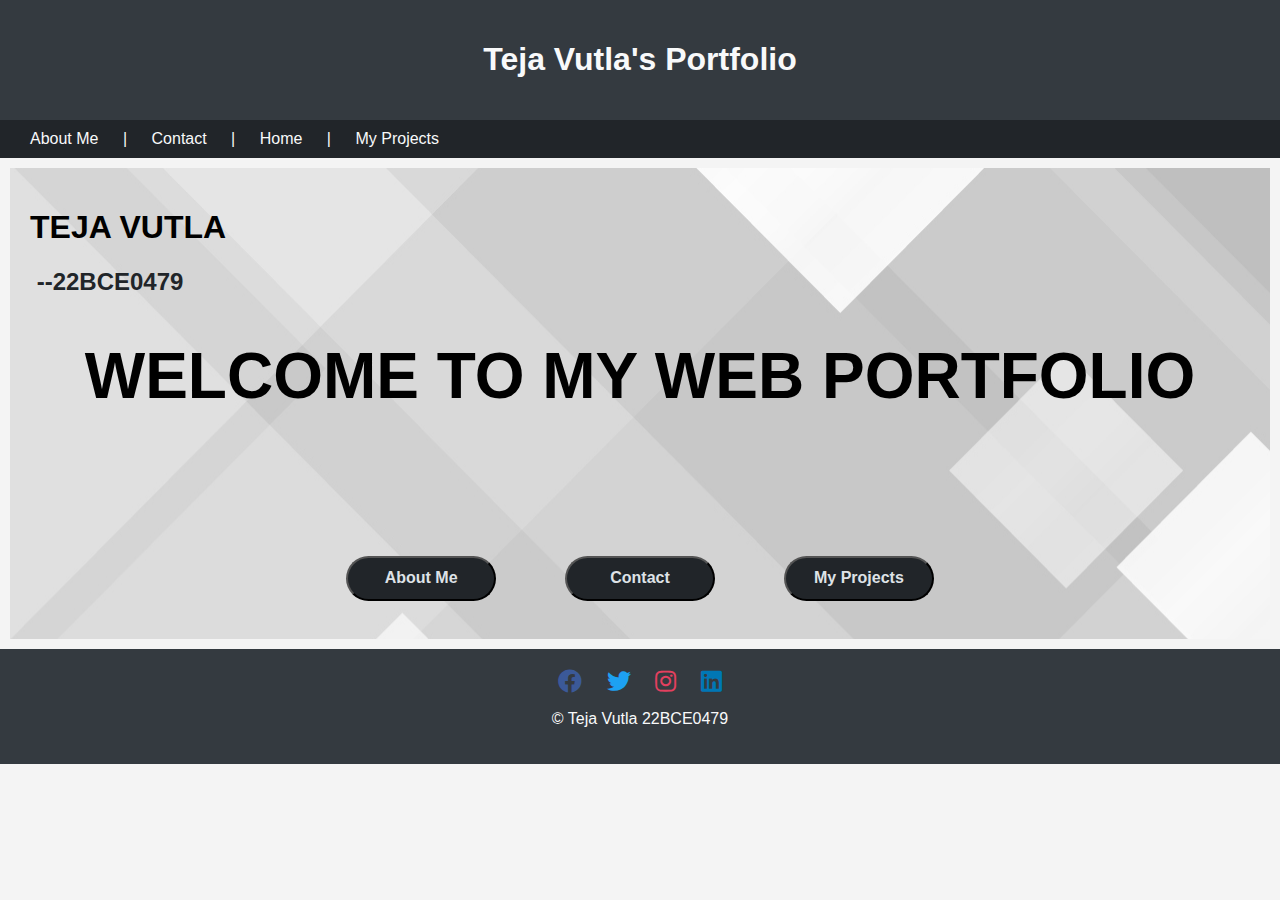
<file: index.html>
<!DOCTYPE html>
<html lang="en">
<head>
    <meta charset="UTF-8">
    <meta name="viewport" content="width=device-width, initial-scale=1.0">
    <link rel="stylesheet" href="https://cdnjs.cloudflare.com/ajax/libs/font-awesome/5.15.4/css/all.min.css">
    <title>Teja Vutla's Portfolio</title>
    <style>
        /* CSS styles */
        body {
            font-family: Arial, sans-serif;
            margin: 0;
            padding: 0;
            background-color: #f4f4f4; 
         
        }
        header, footer {
            background-color: #343a40; 
            color: #f8f9fa; 
            padding: 20px;
            text-align: center;
        }
        nav {
            background-color: #212529; 
            color: #f8f9fa;
            padding: 10px;
        }
        nav a {
            color: #f8f9fa; 
            text-decoration: none;
            padding: 5px 10px;
        }
        a {
            margin-right: 10px;
            margin-left: 10px;
        }
        button {
            background-color: #212529;
            color: #dee2e6;
            width: 150px;
            height: 45px;
            margin-right: 30px;
            margin-left: 30px;
            margin-top: 100px;
            border-radius: 22.5px;
            font-size: medium;
            font-weight: bold;
            transition: background-color 0.15s, color 0.15s;
        }
        button:hover {
            cursor: pointer;
            color: #212529;
            background-color: #dee2e6;
        }

        section {
            padding: 20px;
            margin: 10px;
            background-color: #dee2e6;
            background-image: url("banner-with-gray-and-white-geometric-diamonds-vector.jpg");
        }
        h2 {
            color: #212529;
        }
        .align{
            text-align: center;
            font-size:xx-large;
        }
    </style>
</head>
<body>
    <header>
        <h1>Teja Vutla's Portfolio</h1>
    </header>
    <nav>
        <a href="about.html" target="_blank">About Me</a> |
        <a href="contact.html" target="_blank">Contact</a> |
        <a href="#home">Home</a> |
        <a href="project.html" target = "_blank">My Projects</a> <!-- Link to another web page -->
    </nav>

    <section class="home">
        <h1>TEJA VUTLA</h1>
        <H2>&nbsp;--22BCE0479</H2>
        <div class = "align">
        <h1>WELCOME TO MY WEB PORTFOLIO</h1>
        <button onclick="window.open('about.html', '_blank')">About Me</button>
        <button onclick="window.open('contact.html', '_blank')">Contact</button>
        <button onclick="window.open('project.html', '_blank')">My Projects</button>

       </div>
       <br>
    </section>
    <footer>
        <a href="https://www.facebook.com/teja.vutla.3" target="_blank"><i class="fab fa-facebook" style="color: #3b5998; font-size: 24px;"></i></a>
        <a href="https://twitter.com/yourhandle" target="_blank"><i class="fab fa-twitter" style="color: #1da1f2; font-size: 24px;"></i></a>
        <a href="https://www.instagram.com/tejavutla?igsh=MXgwNHBzbzl2bnI3OQ==" target="_blank"><i class="fab fa-instagram" style="color: #e4405f; font-size: 24px;"></i></a>
        <a href="https://www.linkedin.com/in/yourprofile" target="_blank"><i class="fab fa-linkedin" style="color: #0077b5; font-size: 24px;"></i></a>
        <p>&copy; Teja Vutla 22BCE0479</p>
    </footer>
</body>
</html>
</file>
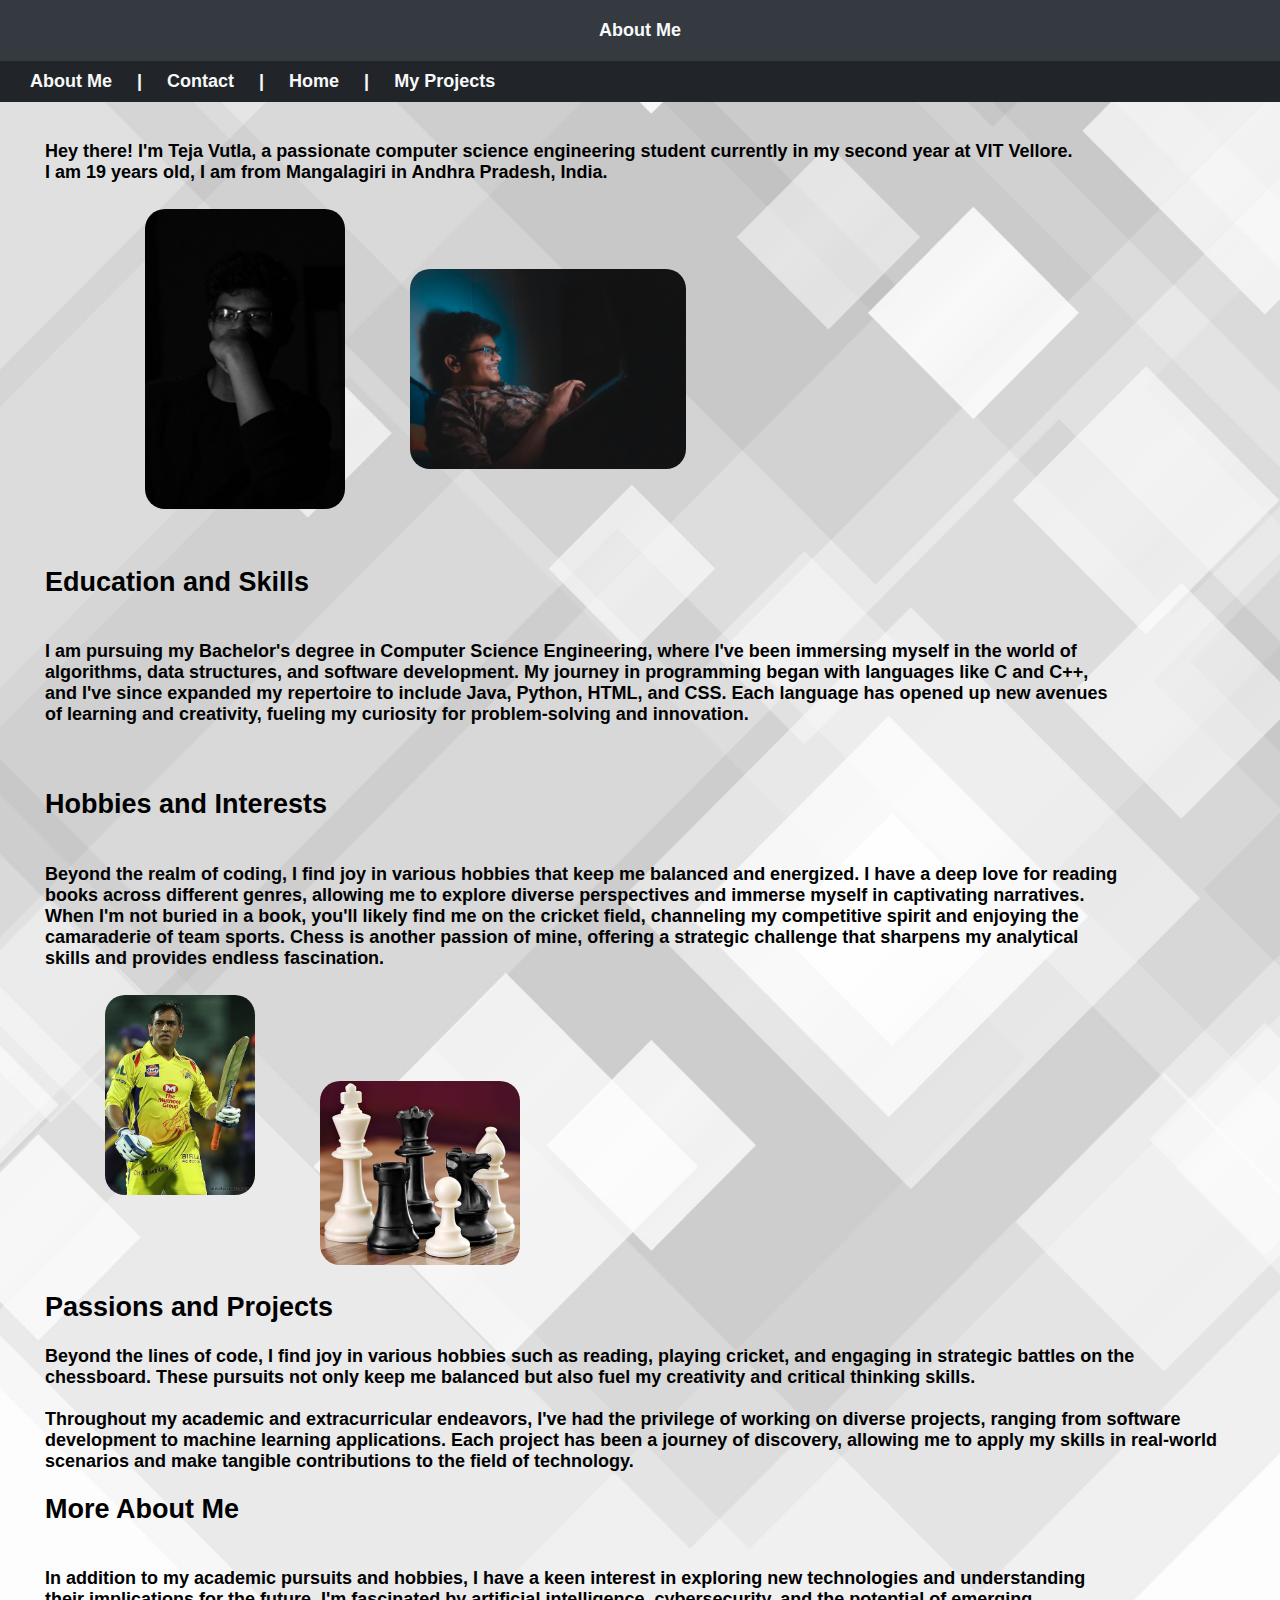
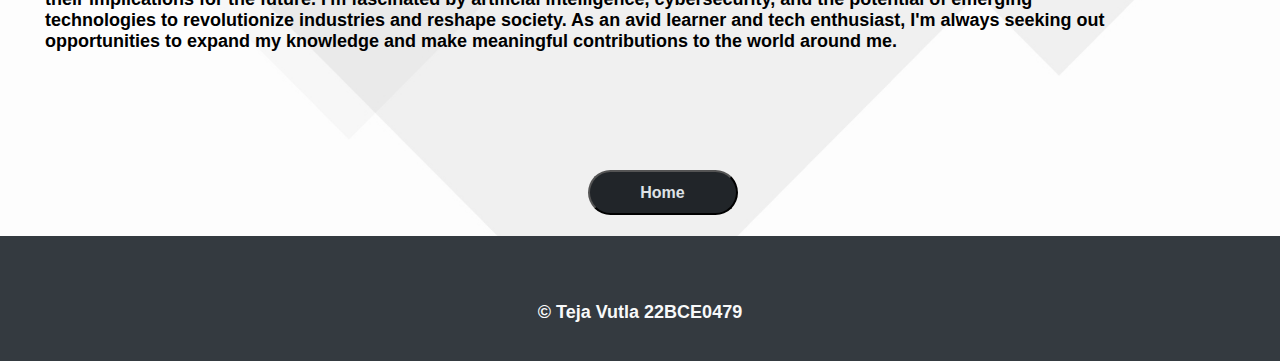
<file: about.html>
<!DOCTYPE html>
<html lang="en">
<head>
    <meta charset="UTF-8">
    <meta name="viewport" content="width=device-width, initial-scale=1.0">
    <title>About Me</title>
    <style>
        body {
            background-image: url("banner-with-gray-and-white-geometric-diamonds-vector.jpg"); 
            background-size: cover;
            margin: 0;
            padding: 0;
            font-family: Arial, sans-serif;
            font-size: large;
            font-weight: bold;
            color: black;
        }
        header, footer {
            background-color: #343a40; 
            color: #f8f9fa; 
            padding: 20px;
            text-align: center;
        }
        section {
            margin-left: 45px;
            position: relative;
        }
        div {
            text-align: center;
        }
        button {
            background-color: #212529;
            color: #dee2e6;
            width: 150px;
            height: 45px;
            margin-right: 30px;
            margin-left: 30px;
            margin-top: 100px;
            border-radius: 22.5px;
            font-size: medium;
            font-weight: bold;
            transition: background-color 0.15s, color 0.15s;
        }
        button:hover {
            cursor: pointer;
            color: #212529;
            background-color: #dee2e6;
        }
        .img1 {
            margin-top: 5px;
            width: 200px;
            height: auto;
            border-radius: 20px;
            margin-bottom: 30px;
            margin-left: 100px;
        }
        .img2 {
            margin-top: 5px;
            width: auto;
            height: 200px;
            border-radius: 20px;
            margin-bottom: 70px;
            margin-left: 60px;
        }
        .img1:hover{
            transform: scale(1.1);
            cursor: pointer;
        }
        .img2:hover{
            transform: scale(1.1);
            cursor: pointer;
        }
        .img3 {
            margin-top: 5px;
            width: auto;
            height: 200px;
            border-radius: 20px;
            margin-bottom: 70px;
            margin-left: 60px;
        }
        .img3:hover{
            transform: scale(1.1);
            cursor: pointer;
        }
        .img4 {
            width: 200px;
            height: auto;
            margin-left: 60px;
            border-radius: 20px;
        }
        .img4:hover{
            transform: scale(1.1);
            cursor: pointer;
        }
        nav {
            background-color: #212529; 
            color: #f8f9fa;
            padding: 10px;
        }
        nav a {
            color: #f8f9fa; 
            text-decoration: none;
            padding: 5px 10px;
        }
        a {
            margin-right: 10px;
            margin-left: 10px;
        }
    </style>
</head>
<body>
    <header>About Me</header>
    <nav>
        <a href="about.html">About Me</a> |
        <a href="contact.html" target="_blank">Contact</a> |
        <a href="index.html">Home</a> |
        <a href="project.html" target = "_blank">My Projects</a> <!-- Link to another web page -->
    </nav>
    <section>
        <br>
        <p>Hey there! I'm Teja Vutla, a passionate computer science engineering student currently 
            in my second year at VIT Vellore.
            <br> I am 19 years old, I am from Mangalagiri in Andhra Pradesh, India.
            <br>
            <br>
            <img src="tejavutla.jpg"  class ="img1" alt="">
            <img src="WhatsApp Image 2024-01-29 at 18.09.09_49a5e7d3.jpg" class="img2">
            <h2>Education and Skills</h2>
            <br>
            I am pursuing my Bachelor's degree in Computer Science Engineering,
            where I've been immersing myself in the world of
            <br> algorithms, data structures,
            and software development. My journey in programming began with languages like C and C++,
            <br>
            and I've since expanded my repertoire to include Java, Python, HTML, and CSS.
            Each language has opened up new avenues
            <br> of learning and creativity, fueling my curiosity 
            for problem-solving and innovation.
            <br>
            <br>
            <br>
            <h2>Hobbies and Interests</h2>
            <br>
            Beyond the realm of coding, I find joy in various hobbies that keep me balanced and energized.
            I have a deep love for reading
            <br> books across different genres, allowing me to explore diverse
            perspectives and immerse myself in captivating narratives.
            <br> When I'm not buried in a book,
            you'll likely find me on the cricket field, channeling my competitive spirit and enjoying the
            <br> camaraderie of team sports. Chess is another passion of mine, offering a strategic challenge
            that sharpens my analytical
            <br> skills and provides endless fascination.
            <br>
            <br>
            <img src="csk.jpg" class ="img3" alt="">
            <img src="ChessSet.jpg" class ="img4" alt="">
            <br>
            <h2>Passions and Projects</h2>
            Beyond the lines of code, I find joy in various hobbies such as reading, playing cricket, and engaging in strategic battles on the
            <br>chessboard. These pursuits not only keep me balanced but also fuel my creativity and critical thinking skills.
            <br>
            <br>
            Throughout my academic and extracurricular endeavors, I've had the privilege of working on diverse projects, ranging from software
            <br> development to machine learning applications. Each project has been a journey of discovery, allowing me to apply my skills in real-world
            <br> scenarios and make tangible contributions to the field of technology.
            <h2>More About Me</h2>
            <br>
            In addition to my academic pursuits and hobbies,
            I have a keen interest in exploring new technologies and understanding
            <br>their implications for the future. I'm fascinated by artificial intelligence,
            cybersecurity, and the potential of emerging
            <br> technologies to revolutionize industries
            and reshape society. As an avid learner and tech enthusiast, I'm always seeking out
            <br> opportunities
            to expand my knowledge and make meaningful contributions to the world around me.</p>
            <div><button onclick="window.open('index.html', '_blank')">Home</button></div>
            <br>
            <!-- Replace the placeholders with your actual image URLs -->
        
    </section>
    <footer>
        <a href="https://www.facebook.com/yourpage" target="_blank"><i class="fab fa-facebook" style="color: #3b5998; font-size: 24px;"></i></a>
        <a href="https://twitter.com/yourhandle" target="_blank"><i class="fab fa-twitter" style="color: #1da1f2; font-size: 24px;"></i></a>
        <a href="https://www.instagram.com/tejavutla?igsh=MXgwNHBzbzl2bnI3OQ==" target="_blank"><i class="fab fa-instagram" style="color: #e4405f; font-size: 24px;"></i></a>
        <a href="https://www.linkedin.com/in/yourprofile" target="_blank"><i class="fab fa-linkedin" style="color: #0077b5; font-size: 24px;"></i></a>
        <p>&copy; Teja Vutla 22BCE0479</p>
    </footer>
</body>
</html>
</file>
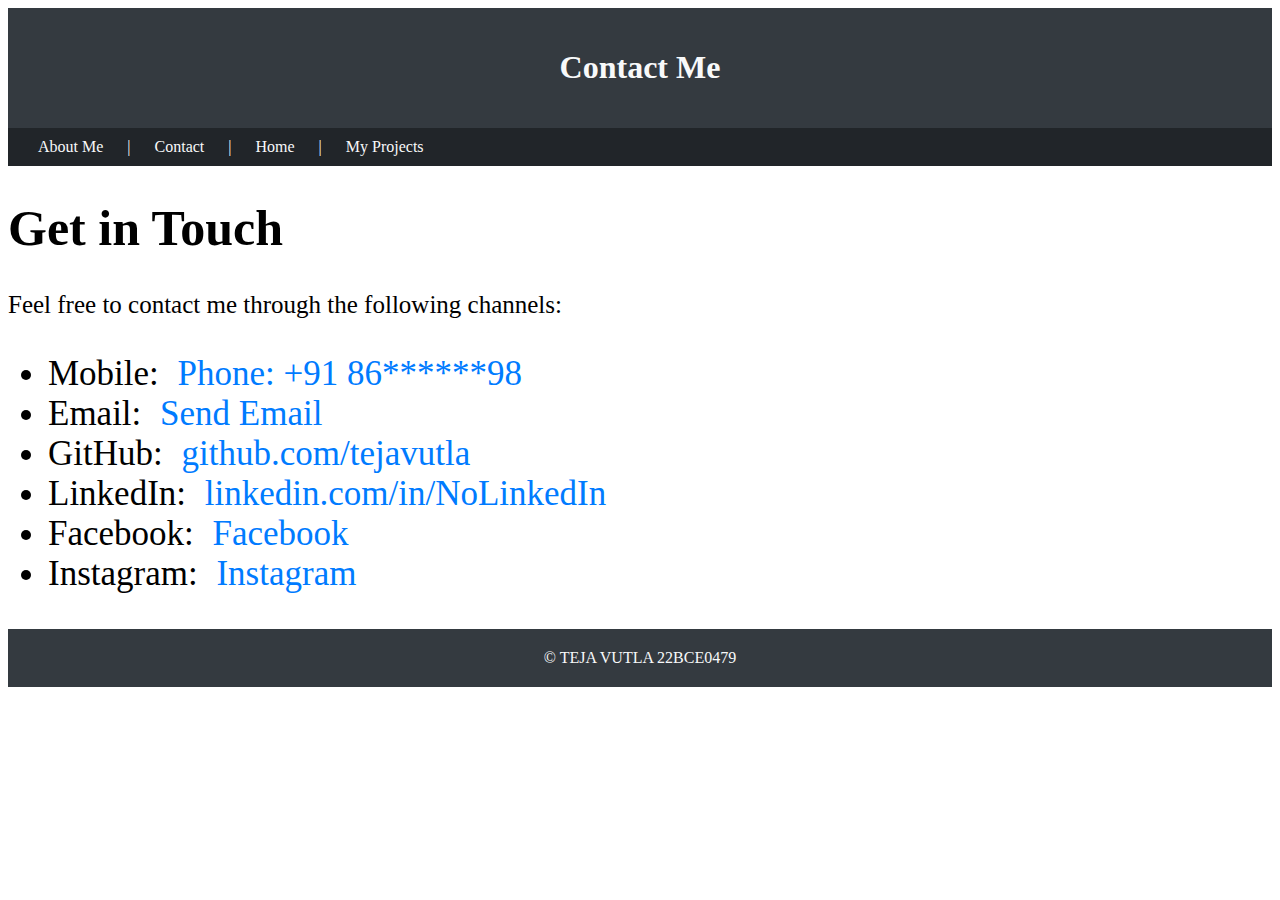
<file: contact.html>
<!DOCTYPE html>
<html lang="en">
<head>
    <meta charset="UTF-8">
    <meta name="viewport" content="width=device-width, initial-scale=1.0">
    <title>Contact Me</title>
    <style>
    header, footer {
            background-color: #343a40; 
            color: #f8f9fa; 
            padding: 20px;
            text-align: center;
        }
    a {
        color: #007bff; 
        text-decoration: none;
    }

    a:hover {
        text-decoration: underline;
    }
    main {
        font-size: 25px;
    }
    ul{
        font-size: 35px;
    }
    nav {
            background-color: #212529; 
            color: #f8f9fa;
            padding: 10px;
        }
        nav a {
            color: #f8f9fa; 
            text-decoration: none;
            padding: 5px 10px;
        }
        a {
            margin-right: 10px;
            margin-left: 10px;
        }
</style>
</head>
<body>
    <header>
        <h1>Contact Me</h1>
    </header>
    <nav>
        <a href="about.html" target="_blank">About Me</a> |
        <a href="contact.html">Contact</a> |
        <a href="index.html">Home</a> |
        <a href="project.html" target = "_blank">My Projects</a> <!-- Link to another web page -->
    </nav>
    <main>
        <h1>Get in Touch</h1>
        <p>Feel free to contact me through the following channels:</p>
        <ul>
            <li>Mobile: <a href="tel:9988776655">Phone: +91 86******98</a></li>
            <li>Email: <a href="mailto:vutla.teja2022@vitstudent.ac.in">Send Email</a></li>
            <li>GitHub: <a href="https://github.com/TejaVutla296">github.com/tejavutla</a></li>
            <li>LinkedIn: <a href="https://linkedin.com/in/yourprofile">linkedin.com/in/NoLinkedIn</a></li>
            <li>Facebook: <a href="https://www.facebook.com/teja.vutla.3" target="_blank">Facebook</a></li>
            <li>Instagram: <a href="https://www.instagram.com/tejavutla?igsh=MXgwNHBzbzl2bnI3OQ==" target="_blank">Instagram</a></li>
        </ul>
    </main>
    <footer>
        &copy;  TEJA VUTLA 22BCE0479
    </footer>
</body>
</html>
</file>
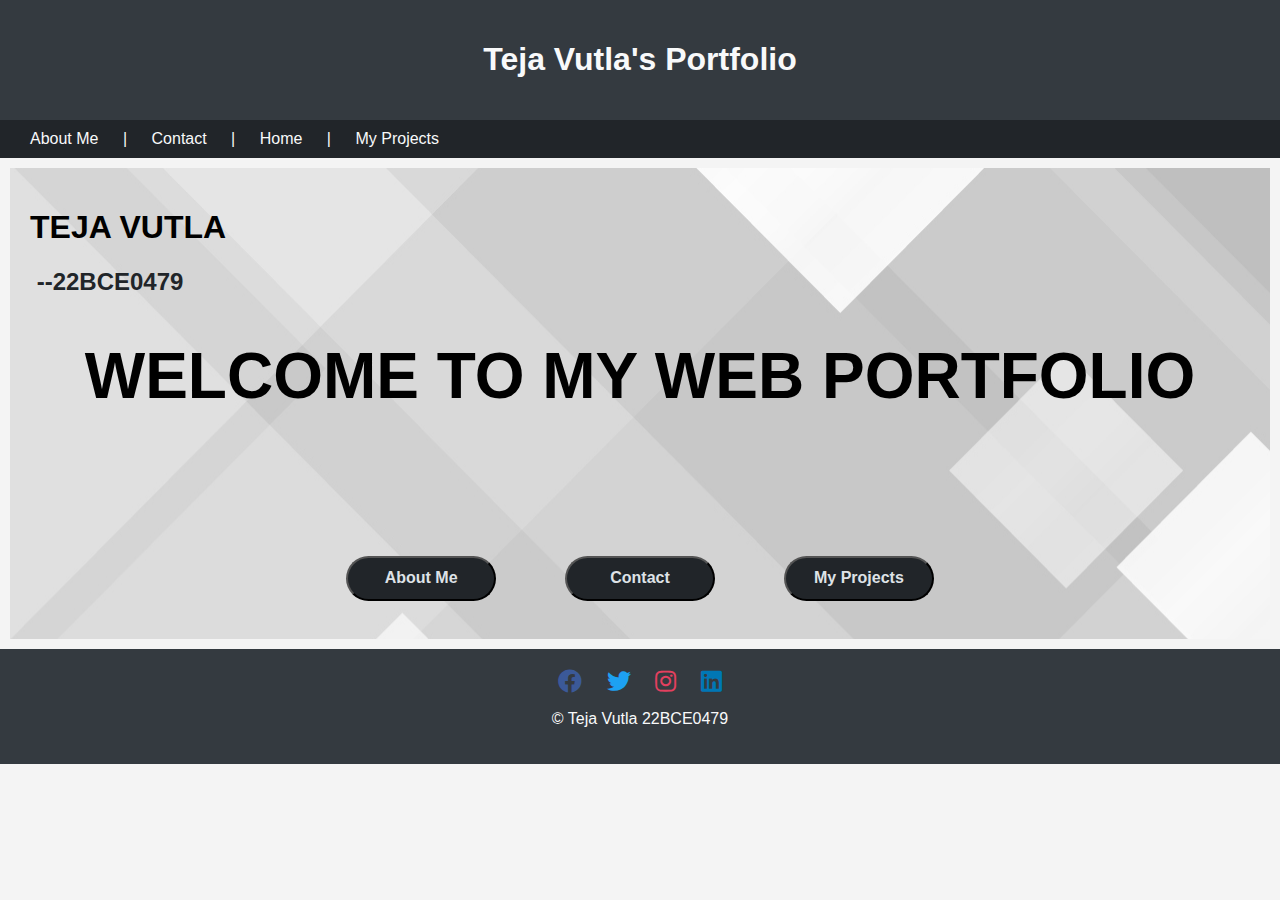
<file: finport.html>
<!DOCTYPE html>
<html lang="en">
<head>
    <meta charset="UTF-8">
    <meta name="viewport" content="width=device-width, initial-scale=1.0">
    <link rel="stylesheet" href="https://cdnjs.cloudflare.com/ajax/libs/font-awesome/5.15.4/css/all.min.css">
    <title>Teja Vutla's Portfolio</title>
    <style>
        /* CSS styles */
        body {
            font-family: Arial, sans-serif;
            margin: 0;
            padding: 0;
            background-color: #f4f4f4; 
         
        }
        header, footer {
            background-color: #343a40; 
            color: #f8f9fa; 
            padding: 20px;
            text-align: center;
        }
        nav {
            background-color: #212529; 
            color: #f8f9fa;
            padding: 10px;
        }
        nav a {
            color: #f8f9fa; 
            text-decoration: none;
            padding: 5px 10px;
        }
        a {
            margin-right: 10px;
            margin-left: 10px;
        }
        button {
            background-color: #212529;
            color: #dee2e6;
            width: 150px;
            height: 45px;
            margin-right: 30px;
            margin-left: 30px;
            margin-top: 100px;
            border-radius: 22.5px;
            font-size: medium;
            font-weight: bold;
            transition: background-color 0.15s, color 0.15s;
        }
        button:hover {
            cursor: pointer;
            color: #212529;
            background-color: #dee2e6;
        }

        section {
            padding: 20px;
            margin: 10px;
            background-color: #dee2e6;
            background-image: url("banner-with-gray-and-white-geometric-diamonds-vector.jpg");
        }
        h2 {
            color: #212529;
        }
        .align{
            text-align: center;
            font-size:xx-large;
        }
    </style>
</head>
<body>
    <header>
        <h1>Teja Vutla's Portfolio</h1>
    </header>
    <nav>
        <a href="about.html" target="_blank">About Me</a> |
        <a href="contact.html" target="_blank">Contact</a> |
        <a href="#home">Home</a> |
        <a href="index.html" target = "_blank">My Projects</a> <!-- Link to another web page -->
    </nav>

    <section class="home">
        <h1>TEJA VUTLA</h1>
        <H2>&nbsp;--22BCE0479</H2>
        <div class = "align">
        <h1>WELCOME TO MY WEB PORTFOLIO</h1>
        <button onclick="window.open('about.html', '_blank')">About Me</button>
        <button onclick="window.open('contact.html', '_blank')">Contact</button>
        <button onclick="window.open('index.html', '_blank')">My Projects</button>

       </div>
       <br>
    </section>
    <footer>
        <a href="https://www.facebook.com/teja.vutla.3" target="_blank"><i class="fab fa-facebook" style="color: #3b5998; font-size: 24px;"></i></a>
        <a href="https://twitter.com/yourhandle" target="_blank"><i class="fab fa-twitter" style="color: #1da1f2; font-size: 24px;"></i></a>
        <a href="https://www.instagram.com/tejavutla?igsh=MXgwNHBzbzl2bnI3OQ==" target="_blank"><i class="fab fa-instagram" style="color: #e4405f; font-size: 24px;"></i></a>
        <a href="https://www.linkedin.com/in/yourprofile" target="_blank"><i class="fab fa-linkedin" style="color: #0077b5; font-size: 24px;"></i></a>
        <p>&copy; Teja Vutla 22BCE0479</p>
    </footer>
</body>
</html>
</file>
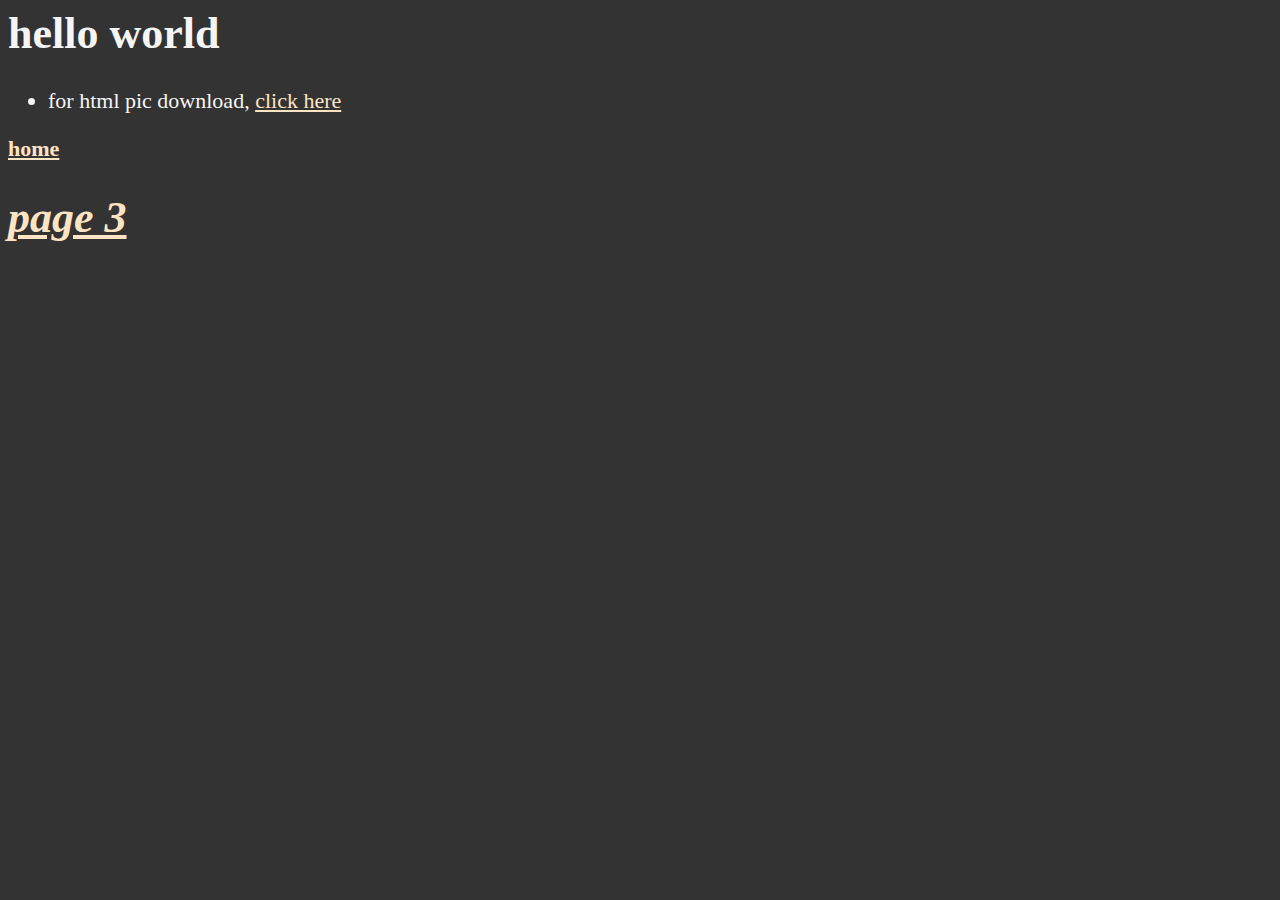
<file: page2.html>
<html>
    <head>
        <meta charset = "UTF-8">
        <meta name="author" description = "teja vutla">
        <link rel = "icon" href = "html4.png" type = "image/x-icon">
        <title>page 2</title>
        <link rel="stylesheet" href="main.css" type="text/css">
    </head>
    <body >
        <h1>hello world</h1>
        <ul>
            <li><p>for html pic download, 
                <a href="html4.png" download="">click here</a>
            </p></li>
        </ul> 
        <a href="index.html"><h1"><b>home</b></h1></a>
        <a href="page3.html" target = "_blank"><h1><b><i>page 3</i></b></h1></a>
        <!-- <p style="color:blueviolet;"><small><b><i>gdwdcfkg</b></i></small></p>
        <p style="color: brown; background-color: aliceblue;"><big>hgfvhggvjcsvvjh</big></p> -->
    </body>
</html>
</file>
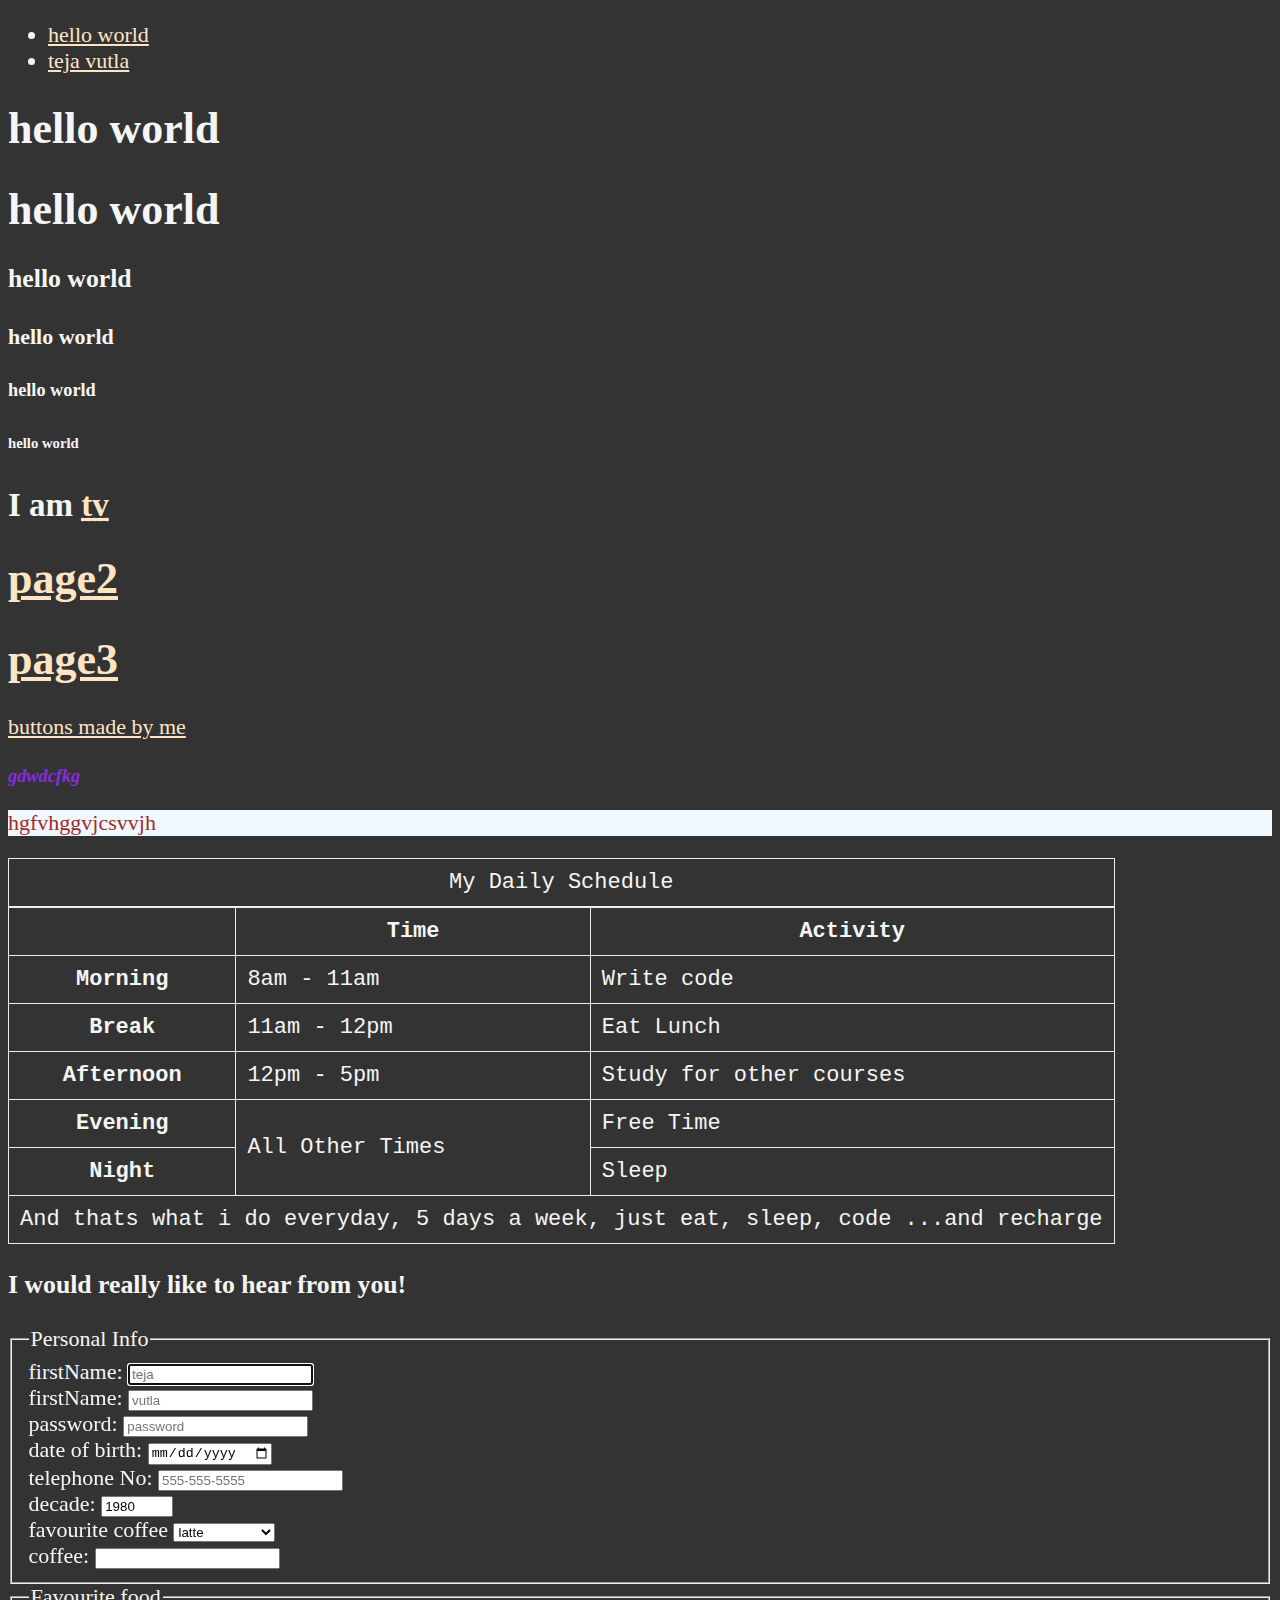
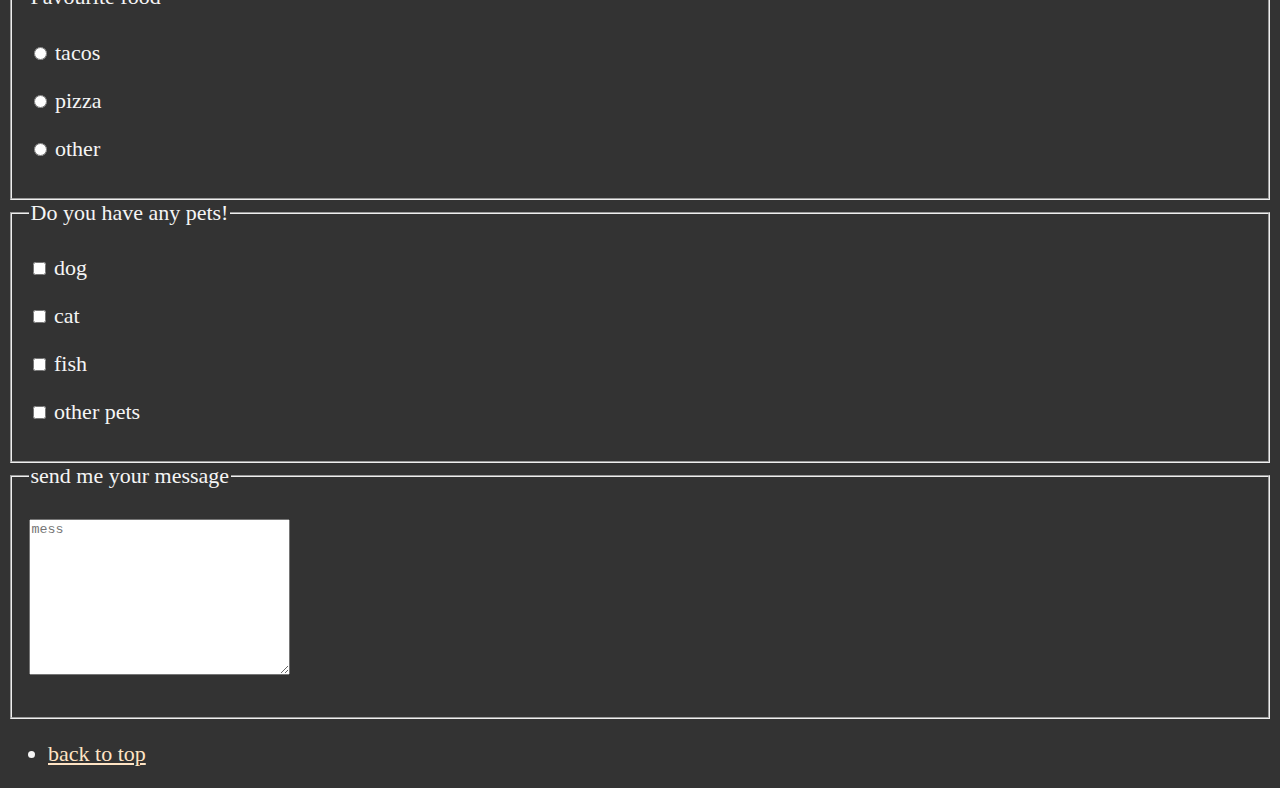
<file: project.html>
<!DOCTYPE html>
<html lang = "en">
    <head>
        <meta charset = "UTF-8">
        <title>first website</title>
        <link rel = "icon" href="html4.png" >
        <link rel = "stylesheet" href = "main.css" type ="text/css">
    </head>
    <body>
        <ul>
            <li><a href="#hello">hello world</a></li>
            <li><a href="#tv">teja vutla</a></li>
        </ul>
        <section id = "hello">
        <h1>hello world</h1>
        

    </section>

        <h1>hello world</h1>
        <h3>hello world</h3>
        <h4>hello world</h4>
        <h5>hello world</h5>
        <h6>hello world</h6>

        <section id ="tv">
        <h2>I am <abbr title ="Teja Vutla"><a href="https://en.wikipedia.org/wiki/Lion" target = "_blank">tv</a></abbr></h2>
        <a href="page2.html" target ="_blank"><h1><b>page2</b></h1></a>
        <a href="page3.html" target ="_blank"><h1><b>page3</b></h1></a>
        <a href="buttons.html">buttons made by me</a>
        <p style="color:blueviolet;"><small><b><i>gdwdcfkg</i></b></small></p>
        <p style="color: brown; background-color: aliceblue;">hgfvhggvjcsvvjh</p>
    </section>
    <section>
        <table>
            <caption>My Daily Schedule</caption>
            <thead>
                <tr>
                    <th scopr>&nbsp</th>
                    <th>Time</th>
                    <th>Activity</th>
                </tr>
            </thead>

            <tbody>
                <tr>
                    <th>Morning</th>
                    <td><time timedate="8:00">8am</time> - <time timedate="11:00">11am</time></td>
                    <td>Write code</td>
                </tr>

                <tr>
                    <th>Break</th>
                    <td><time timedate="11:00">11am</time> - <time timedate="12:00">12pm</time></td>
                    <td>Eat Lunch</td>
                </tr>

                <tr>
                    <th>Afternoon</th>
                    <td><time timedate="12:00">12pm</time> - <time timedate="17:00">5pm</time></td>
                    <td>Study for other courses</td>
                </tr>

                <tr>
                    <th>Evening</th>
                    <td rowspan="2">All Other Times</td>
                    <td>Free Time</td>
                </tr> 
                
                <tr>
                    <th>Night</th>
                    <td>Sleep</td>
                </tr> 

                <tr>
                    <td colspan="3">And thats what i do everyday, 5 days a week, just eat, sleep, code ...and recharge </td>
                </tr>
            </tbody>
        </table>
    </section>

    <article>
        <h3>I would really like to hear from you!</h3>
        <fieldset>
            <legend>Personal Info</legend>
        <form action="https://httpbin.org/get" target = "_blank"  method ="get">
            <label for="firstName">firstName:</label>
            <input type="text" name = 'firstName' id = "firstName" autocomplete="on" placeholder="teja"
            autofocus>
        </form>

        <form action="https://httpbin.org/get" target = "_blank" method ="get">
            <label for="lastName">firstName:</label>
            <input type="text" name = 'lastName' id = "lastName" autocomplete="on"  autofocus placeholder="vutla">
        </form>

        <form action="https://httpbin.org/get" target = "_blank" method ="get">
        <label for="password">password:</label>
        <input type="password" name = 'password' id = "password" autocomplete="on" placeholder="password">
        </form>
        
        <form action="https://httpbin.org/get" target = "_blank" method ="get">
        <label for="dob">date of birth:</label>
        <input type="date" name = 'dob' id = "dob" autocomplete="on" >
        </form>

        <form action="https://httpbin.org/get" target = "_blank"  method ="get">
            <label for="tele">telephone No:</label>
            <input type="tel" name = 'tele' id = "tele" autocomplete="on" placeholder="555-555-5555"
            pattern="[0-9]{3}-[0-9]{3}-[0-9]{4}">
        </form>

        <form action="https://httpbin.org/get" target = "_blank" method ="get">
            <label for="decade">decade:</label>
            <input type="number" name = 'decade' id = "decade"  min="1950" max = "2020", value = "1980" step = "10">
        </form>
        <form action="https://httpbin.org/get" target = "_blank" method ="get">
            <label for="coffee">favourite coffee</label>
            <select name ="coffee" id = "coffee" >
                <optgroup label = "Coffee">
                    <option value ="regular">regular</option>
                    <option value ="iced coffee">iced coffee</option>
                </optgroup> 

                <optgroup label ="Espresso Drinks">
                    <option value="cappucino">cappucino</option>
                    <option value="Espresso">Espresso</option>
                    <option value="americano">americano</option>
                    <option value ="latte" selected = "true">latte</option>
                    <option value = "other">other</option>
                </optgroup>
            </select>
        </form>
    
        <form action="https://httpbin.org/get" target = "_blank" method ="get">
            <label for="coffee">coffee:</label>
            <input type="text" name = 'coffee' id = "coffee" list = "coffee-list">
            <datalist id = "coffee-list">
                <option value="regular"/>
                <option value="iced coffee"/>
                <option value="espresso"/>
                <option value="cappucino"/>
                <option value="americano"/>
                <option value="latte"/>
                <option value="other"/>

            </datalist>
        </form>
        </fieldset>

        <fieldset>
            <legend>Favourite food</legend>
            <p>
                <input type="radio" name = "food" id="tacos" value = "tacos">
                <label for="tacos">tacos</label>
            </p>

            <p>
                <input type="radio" name = "food" value = "pizza" id ="pizza">
                <label for="pizza">pizza</label>
            </p>

            
            <p>
                <input type="radio" name = "food" value = "other" id ="other">
                <label for="other">other</label>
            </p>
        </fieldset>

        <fieldset>
            <legend>Do you have any pets!</legend>
            <p>
                <input type="checkbox" name ="pets" id = "dog" value = "dog">
                <label for="dog">dog</label>
            </p>
            
            <p>
                <input type="checkbox" name ="pets" id = "cat" value = "cat">
                <label for="cat">cat</label>
            </p>

            <p>
                <input type="checkbox" name ="pets" id = "fish" value = "fish">
                <label for="fish">fish</label>
            </p>

            <p>
                <input type="checkbox" name ="pets" id = "other pets" value = "other pets">
                <label for="other pets">other pets</label>
            </p>
        </fieldset>

        <fieldset>
            <legend>send me your message</legend>
            <p>
                <label for="message"></label>
                <textarea name = "message" id = "message" rows="10" cols="30" placeholder="mess"></textarea>
            </p>
        </fieldset>

    </article>

    <ul>
    <li><p><a href="#">back to top</a></p></li>
    </ul>
    </body>
</html>
</file>
<file: main.css>
html{
    font-size :22px;
}
body{
    background-color: #333;
    color : whitesmoke;
}
a{
     color :bisque
}
a:visited{
    color : coral
}
a:active, a:hover{
    color: aqua
}
table, tr, th, td, caption {
    border: 1px solid #eee;
    font-family: 'Courier New', 'Courier', 'Courier New', Courier, monospace;
    border-collapse: collapse;
    padding: 0.5rem;
}
</file>
